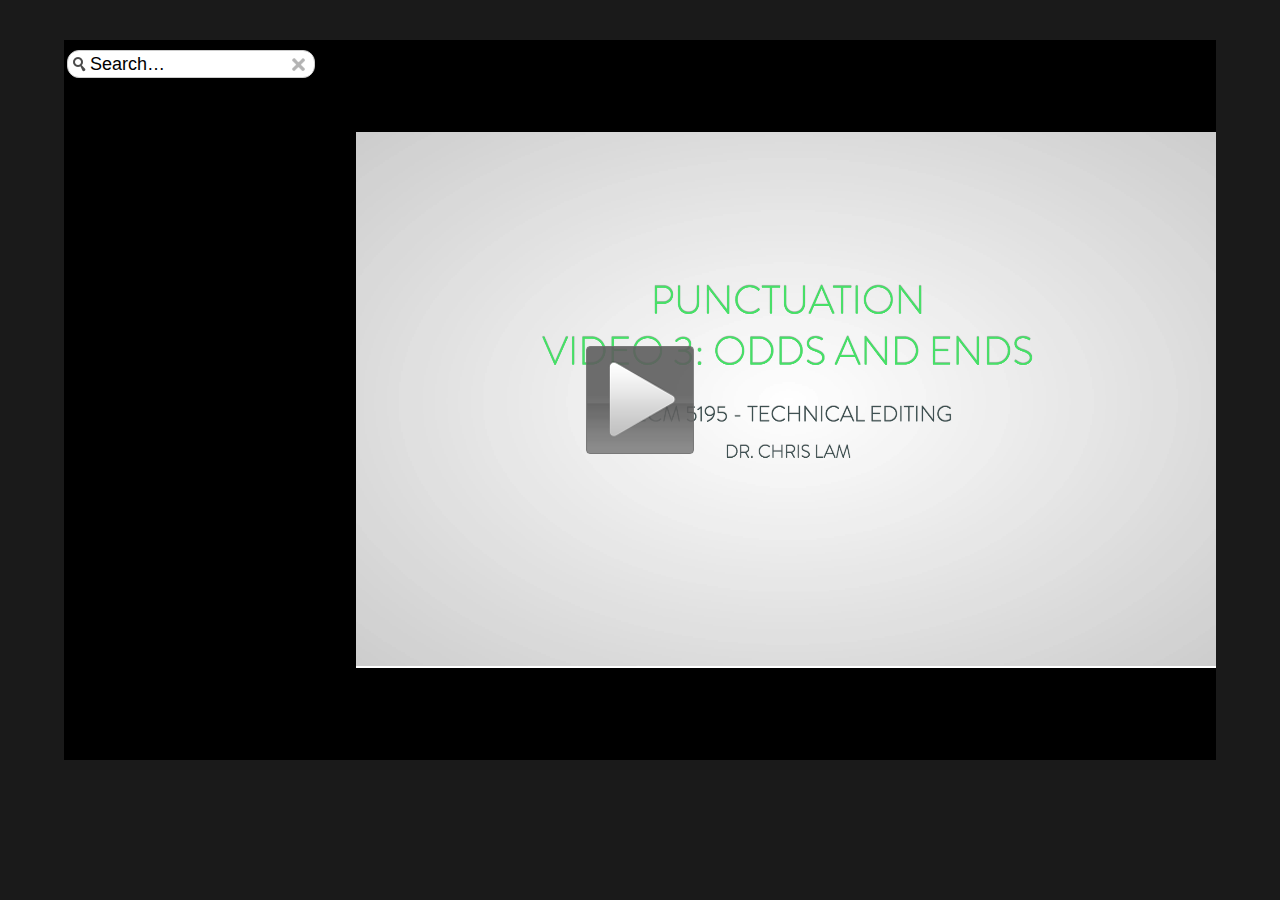
<file: index.html>
<!DOCTYPE HTML><html><head><meta name="DC.title" content="punctuation-video-3.mp4" /><meta name="DC.date" content="2017-12-18 22:13:10 +0000" /><meta name="DC.language" content="ENU" /><meta name="google" value="notranslate" /> <meta http-equiv="Content-Type" content="text/html; charset=utf-8" /><meta name="viewport" content="width=device-width, initial-scale=1" /><meta http-equiv="X-UA-Compatible" content="IE=edge,chrome=1"><title>punctuation-video-3</title><style>html, body {	margin: 20px;	padding: 0px;	font-family:Verdana, Geneva, sans-serif;	background-color: #1a1a1a;	text-align: center;}</style></head><body><style>.smart-player-embed-container-iframe{width:1152px;height:720px}.smart-player-full-frame-mode{position:absolute;top:0;left:0;z-index:10;width:100%;height:100%;padding:0;margin:0}</style><iframe class="smart-player-embed-container-iframe" id="embeddedSmartPlayerInstance" src="media/index_player.html?embedIFrameId=embeddedSmartPlayerInstance" scrolling="no"  frameborder="0" webkitAllowFullScreen mozallowfullscreen allowFullScreen></iframe><script src="media/scripts/embedded-smart-player.min.js"></script></body></html>
</file>
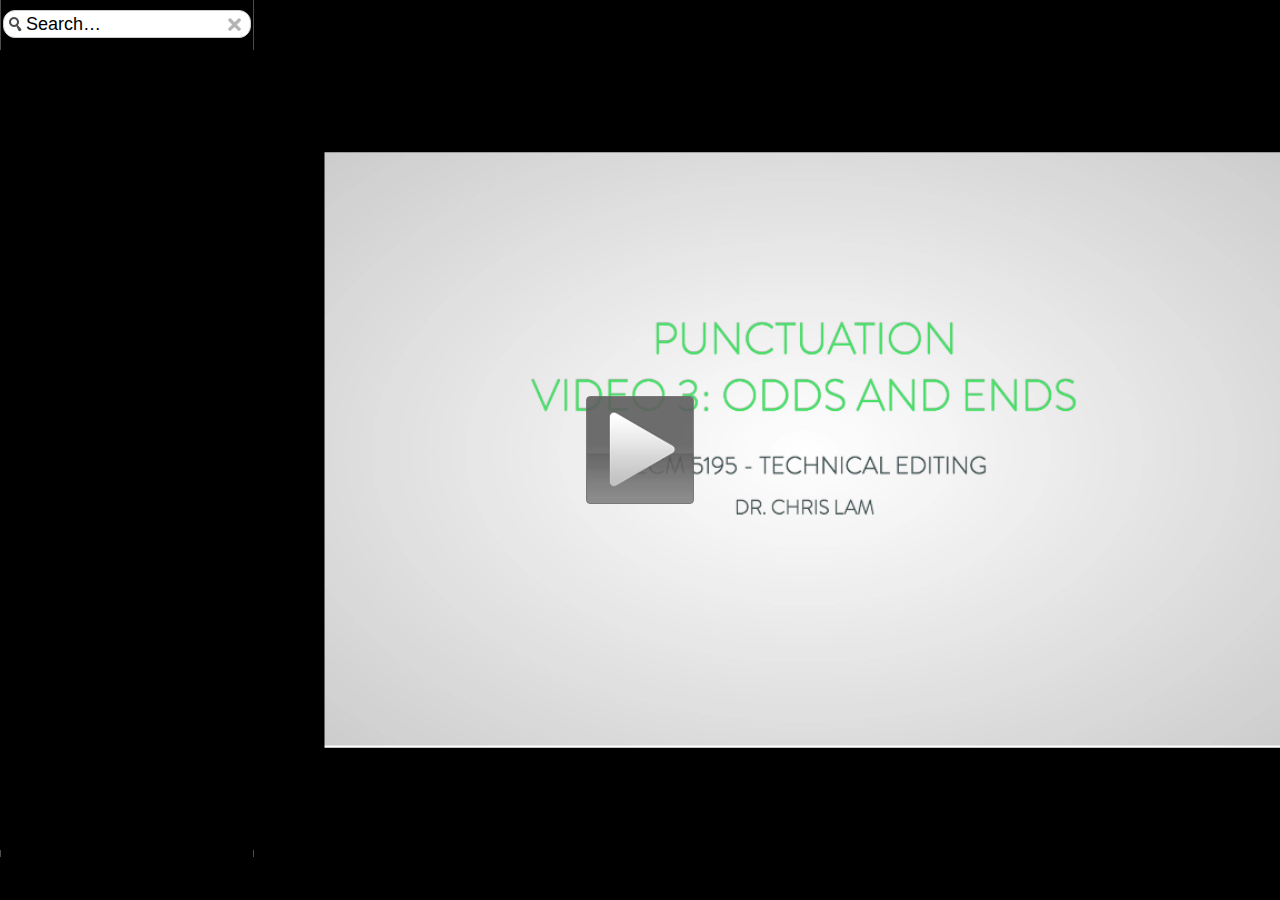
<file: media/index_player.html>
<!DOCTYPE html><html><head><meta name="google" value="notranslate" /> <meta http-equiv="Content-Type" content="text/html; charset=utf-8" /><meta name="viewport" content="width=device-width, initial-scale=1" /><meta http-equiv="X-UA-Compatible" content="IE=edge,chrome=1"><title></title><link href='https://fonts.googleapis.com/css?family=Quicksand|Actor' rel='stylesheet' type='text/css'><link href="skins/overlay/techsmith-smart-player.min.css" rel="stylesheet" type="text/css" /><style>html, body {	background-color: #1a1a1a;}</style></head><body>   <div id="tscVideoContent">      <img width="32px" height="32px" style="position: absolute; top: 50%; left: 50%; margin: -16px 0 0 -16px"         src="[data-uri]">   </div><script type="text/javascript" src="scripts/config_xml.js"></script><script type="text/javascript">   (function (window) {    function setup(TSC) {    TSC.playerConfiguration.setFlashPlayerSwf("tsc_player.swf");    TSC.playerConfiguration.addMediaSrc("punctuation-video-3.mp4");    TSC.playerConfiguration.setXMPSrc("xmpFile.xml");    TSC.localizationStrings.setLanguage(TSC.languageCodes.ENGLISH);        TSC.playerConfiguration.setPosterImageSrc("FirstFrame.png")        TSC.mediaPlayer.init("#tscVideoContent");    }        function loadScript(e,t){if(!e||!(typeof e==="string")){return}var n=document.createElement("script");if(typeof document.attachEvent==="object"){n.onreadystatechange=function(){if(n.readyState==="complete"||n.readyState==="loaded"){if(t){t()}}}}else{n.onload=function(){if(t){t()}}}n.src=e;document.getElementsByTagName("head")[0].appendChild(n)}        loadScript('scripts/techsmith-smart-player.min.js', function() {               setup(window["TSC"]);               });    }(window));   </script></body></html>
</file>
<file: media/skins/overlay/techsmith-smart-player.min.css>
html{color:#000}body,div,dl,dt,dd,ul,ol,li,h1,h2,h3,h4,h5,h6,pre,code,form,fieldset,legend,input,textarea,p,blockquote,th,td{margin:0;padding:0}table{border-collapse:collapse;border-spacing:0}fieldset,img{border:0}address,caption,cite,code,dfn,em,strong,th,var{font-style:normal;font-weight:400}li{list-style:none}caption,th{text-align:left}h1,h2,h3,h4,h5,h6{font-size:100%;font-weight:400}q:before,q:after{content:''}abbr,acronym{border:0;font-variant:normal}sup{vertical-align:text-top}sub{vertical-align:text-bottom}input,textarea,select{font-family:inherit;font-size:inherit;font-weight:inherit}input,textarea,select{*font-size:100%}legend{color:#000}body{font:13px/1.231 arial,helvetica,clean,sans-serif;*font-size:small;*font:x-small}table{font-size:inherit;font:100%}pre,code,kbd,samp,tt{font-family:monospace;*font-size:108%;line-height:100%}h1{font-size:138.5%}h2{font-size:123.1%}h3{font-size:108%}h1,h2,h3{margin:1em 0}h1,h2,h3,h4,h5,h6,strong{font-weight:700}abbr,acronym{border-bottom:1px dotted #000;cursor:help}em{font-style:italic}blockquote,ul,ol,dl{margin:1em}ol,ul,dl{margin-left:2em}ol li{list-style:decimal outside}ul li{list-style:disc outside}dl dd{margin-left:1em}th,td{border:0;padding:.5em}th{font-weight:700;text-align:center}caption{margin-bottom:.5em;text-align:center}p,fieldset,table,pre{margin:0}input[type=text],input[type=password],textarea{width:12.25em;*width:11.9em}html,body{height:100%}html,body,form,fieldset,p,div,h1,h2,h3,h4,h5,h6{-webkit-text-size-adjust:none}body{margin:0;padding:0;overflow:hidden;background-color:#000;-ms-touch-action:none;touch-action:none}object:focus{outline:0}#tscVideoContent{width:100%;height:100%;padding:0;margin:0;overflow:hidden}#tscVideoContent video{width:100%;height:100%}#videoWrapper{width:100%;height:100%}#videoDiv{width:100%;height:100%}#hotspotContainer,#hotspotContainerDebug{position:absolute}#alertDialog{display:none;position:absolute;text-align:center;z-index:12;padding:15px;color:#434343;font-size:20px;top:30px;left:25%;right:25%;background-color:#fff;border:1px solid #bcbcbc}#alertDialog span{display:block;max-height:200px;overflow-y:auto}#alertDialog h4{font-size:16px;padding:5px 0;border-radius:20px;margin-top:14px;text-align:center;margin-left:auto;margin-right:auto;max-width:200px;color:#434343;background-color:#fff;border:1px solid #bcbcbc}.alertDialogClose{display:block;float:right}#tsc_io_container{position:absolute;z-index:12;width:100%;height:100%;top:45%;padding:0;margin:0;text-align:center;color:#fff}#tsc_io_message{margin-left:auto;margin-right:auto;padding:8px;background-color:rgba(0,0,0,.8);border-top-right-radius:12px;border-top-left-radius:12px;border-bottom-right-radius:12px;border-bottom-left-radius:12px;-moz-border-radius:12px;-webkit-border-radius:12px;max-width:300px}#tsc_io_message span{display:block}#tsc_io_container img{border:0;margin:10px 10px 0}.centeredImage{vertical-align:middle;text-align:center}#screenText{display:none}#speechText{display:none}#hotspots{position:absolute;width:100%;height:100%;top:0;left:0}#hotspots.hide{display:none}#hotspots area:focus,#hotspots area:active{outline:0}.hotspots_mapimg{position:absolute;width:100%;height:100%}#youtubePointerEventWorkaround{position:absolute;width:100%;height:100%;top:0}#youtubePointerEventWorkaround.hide{display:none}#caption{position:absolute;left:20px;right:20px}#caption p{display:inline-block;background-color:#000;font-family:Arial,Helvetica,sans-serif;color:#FFF;line-height:1.2}#caption.hide{display:none}#caption.caption_under_video{position:relative;bottom:0;left:0;right:0}.captionVAlignTop{top:20px}.captionVAlignBottom{bottom:54px}.captionHAlignLeft{text-align:left}.captionHAlignCenter{text-align:center}.captionHAlignRight{text-align:right}#videoClickToPlayLink,#videoClickToReplayLink{position:absolute;top:0;left:0;display:block;width:100%;height:100%;background-position:center center;background-repeat:no-repeat;background-size:100%;cursor:pointer}.noClickToPlayEvents{pointer-events:none}#videoClickToPlay,#videoClickToReplay{position:absolute;top:50%;left:50%}#markers{width:100%;height:100%}.foundSearchText{color:#40C6E2}.appplayer{position:relative;border-radius:5px;background-size:cover;z-index:1}.posterFade{background:rgba(0,0,0,.6);border-radius:5px;height:100%}.appplayer .content{text-align:center;z-index:2}.appplayer h2{color:#fff;font-weight:700;margin:50px 0 10px;text-shadow:0 0 2px #000;filter:dropshadow(color=#000000,offx=0,offy=0);z-index:2}.externalDefaultPlaybackContainer{position:relative;background-size:cover;z-index:1;background-color:#000;width:100%;height:100%}.externalLargePlayBtn{display:block;width:73px;height:73px;background:url([data-uri]) no-repeat;background-size:contain;cursor:pointer;z-index:2}.centerAbsoluteElement{position:absolute;top:50%;left:50%;-webkit-transform:translate(-50%,-50%);transform:translate(-50%,-50%)}.openVideoSmartPlayerContainer{display:-webkit-box;display:-webkit-flexbox;display:-webkit-flex;display:flex;-webkit-box-align:center;-webkit-flex-align:center;-webkit-align-items:center;align-items:center;height:100%;width:100%;z-index:9;-webkit-box-sizing:border-box;box-sizing:border-box}.openVideoSmartPlayerButton{text-align:center;display:block;border-radius:12px;padding:20px 10px 20px 60px;background:url([data-uri]) no-repeat;background-size:40px auto;background-position:10px center;background-color:#42474C;border:1px solid rgba(255,255,255,.2);color:#fff;font-size:16px;max-width:360px;margin:auto;-webkit-box-shadow:0 2px 6px 2px rgba(0,0,0,.2);box-shadow:0 2px 6px 2px rgba(0,0,0,.2);text-shadow:1px 1px 0 rgba(0,0,0,.8);cursor:pointer;webkit-user-select:none;-webkit-box-sizing:border-box;box-sizing:border-box}.appstoreBtn{display:block;width:91px;height:30px;background:url([data-uri]) no-repeat;background-size:contain;margin:auto;z-index:2}.appNativePlayBtn{position:absolute;left:25%;bottom:8px;display:block;width:50%;height:30px;background:url([data-uri]) center no-repeat;background-size:129px 38px;color:#fff;cursor:pointer;text-shadow:0 -1px 0 #000;filter:dropshadow(color=#000000,offx=0,offy=-1);font-size:.8em;font-weight:700;text-align:center;margin:0 auto;padding-top:8px;z-index:4}.appNativePlayBtnText{font-size:.9em;font-weight:700;text-align:center;padding-top:2px}.topBrdr,.btmBrdr{height:8px;width:100%}.topBrdr{border-radius:5px 5px 0 0;border-top:1px solid #ccc}.btmBrdr{position:absolute;bottom:0;left:0;z-index:3;border-radius:0 0 5px 5px;border-top:1px solid #888;border-bottom:1px solid #000}.topBrdrInner,.btmBrdrInner{width:100%;height:7px}.topBrdrInner{padding-bottom:1px;border-radius:4px 4px 0 0;background:-webkit-linear-gradient(top,rgba(116,115,115,1) 0,rgba(54,54,54,1) 100%);background:linear-gradient(top,rgba(116,115,115,1) 0,rgba(54,54,54,1) 100%)}.btmBrdrInner{position:absolute;bottom:0;left:0;z-index:3;padding-top:1px;border-radius:0 0 4px 4px;background:-webkit-linear-gradient(top,#474747 0,#333 100%);background:linear-gradient(top,#474747 0,#333 100%)}.fullSizePosterImgContainer{display:display;background-size:contain!important;background-position:center!important;background-repeat:no-repeat!important;width:100%;height:100%;background-color:#000!important}.sr-only{position:absolute;width:1px;height:1px;padding:0;margin:-1px;overflow:hidden;clip:rect(0,0,0,0);border:0}@media (max-width:320px){.openVideoSmartPlayerButton{width:260px;font-size:14px;background-position:15px center}}#imageWrapper{width:100%;height:100%;-webkit-transition:all .3s cubic-bezier(.16,.86,.74,.89)!important;-moz-transition:all .3s cubic-bezier(.16,.86,.74,.89)!important;-ms-transition:all .3s cubic-bezier(.16,.86,.74,.89)!important;-o-transition:all .3s cubic-bezier(.16,.86,.74,.89)!important;transition:all .3s cubic-bezier(.16,.86,.74,.89)!important}#imageDiv{max-width:100%;max-height:100%}.imageDiv-animation-style{-webkit-transition:all .3s cubic-bezier(.16,.86,.74,.89)!important;-moz-transition:all .3s cubic-bezier(.16,.86,.74,.89)!important;-ms-transition:all .3s cubic-bezier(.16,.86,.74,.89)!important;-o-transition:all .3s cubic-bezier(.16,.86,.74,.89)!important;transition:all .3s cubic-bezier(.16,.86,.74,.89)!important}#quizBar{display:none;z-index:11;width:100%;background:#005a8c;color:#fff;font-size:1.125rem;font-weight:300;font-family:museo sans,Arial,Helvetica,sans-serif;height:40px;line-height:40px;text-align:center;position:absolute;bottom:0;cursor:pointer;-webkit-user-select:none;-moz-user-select:none;-ms-user-select:none;-o-user-select:none;user-select:none}#controls{position:absolute;bottom:0;left:0;width:100%;overflow:visible;font-family:Helvetica,Arial,sans-serif;z-index:3}.hide #controls{display:none}#controls .controls_left{float:left;margin-right:-15px}#controls .controls_right{float:right;margin-left:-15px}#controls .control_button{display:block;float:left;padding:0;border-style:none;background-color:transparent;cursor:pointer}#controls .control_button:focus{outline:0}#controls .hide{display:none}#controls.caption_under_video{position:relative;bottom:0;left:0;right:0}#progress{overflow:hidden}#progress_box{overflow:hidden;padding:0 15px}#progress_scrubbar_track_left{float:left}#progress_scrubbar_track_right{float:right}#progress_scrubbar_track{position:relative;display:block;width:auto;cursor:pointer;touch-action:none}#progress_scrubbar_track .scrubbar_track,#progress_scrubbar_track .scrubbar_loaded_track,#progress_scrubbar_track .scrubbar_played_track{position:absolute;left:0}#progress_scrubbar_track .scrubbar_track{width:100%}#play_progress{overflow:visible}#scrubbar_scrubber{position:absolute;top:0;right:0}#progress .seperator{float:right}#play_time{float:right;margin:0 15px 0 -15px;cursor:default}#markers{position:absolute;top:0;display:none}.volume_wrapper{position:relative;float:left;z-index:1}#volume_slider_container{position:absolute;bottom:100%;transition:height .1s}#volume_slider_container.hide{display:block;height:0}#volume_slider_vertical{position:relative;cursor:pointer}#volume_slider_vertical .ui-slider-range{position:absolute;bottom:0;left:0;width:100%}#volume_slider_vertical .ui-slider-handle{position:absolute;display:block}#playerSettingsContainer{position:absolute;bottom:100%;right:0;padding:10px}#videoSidebar{position:absolute;top:0;left:0;display:block !important;width:252px;border-color:#4c4c4c;border-width:1px;border-style:none solid;color:#fff;background:#000;background:rgba(0,0,0,.85)}#videoSidebar.right{left:auto;right:0}#videoSidebarHead{position:relative;overflow:hidden;z-index:1}#videoSidebarHead .video_title{font-size:inherit;font-weight:inherit;padding:6px 2px 4px}#searchArea{border:1px solid #ccc;border-radius:12px;margin:0 2px 4px;padding:2px 2px 2px 22px;background:#fff url([data-uri]) scroll no-repeat 3px center;overflow:hidden}.search_disabled #searchArea{display:none}#searchBox{display:block;float:left;width:190px;height:22px;padding:0;border-style:none;font-size:18px}#clearSearchButton{display:block;float:right;width:28px;height:22px;padding:0;border-style:none;background:#fff url([data-uri]) scroll no-repeat center}#fsSearchAlert{display:none;margin:5px 0;padding:10px;color:#fff;font-size:12px;background-color:#ba8a29;background-image:-webkit-gradient(linear,0 0,0 100%,from(#ba8a29),to(#a8502f));background-image:-webkit-linear-gradient(top,#ba8a29,#a8502f);background-image:-moz-linear-gradient(top,#ba8a29,#a8502f);background-image:-ms-linear-gradient(top,#ba8a29,#a8502f);background-image:-o-linear-gradient(top,#ba8a29,#a8502f);border:1px solid maroon;-moz-box-shadow:0 0 5px rgba(0,0,0,.5);-webkit-box-shadow:0 0 5px rgba(0,0,0,.5);text-shadow:1px 1px 0 rgba(0,0,0,.5)}.search_disabled #fsSearchAlert{display:block}#pipimage{background-repeat:no-repeat;background-size:contain;border:1px solid #FFF;margin-top:10px;margin-bottom:10px}#videoSidebarContentWrapper{position:absolute;top:58px;right:0;bottom:0;left:0;overflow:auto}#searchList,#tableOfContentsList{margin:0}#searchList li,#tableOfContentsList li{list-style:none;cursor:pointer}#searchList li:hover,#tableOfContentsList li:hover{background-color:#333;color:#fff}#searchList li.noThumbImage,#tableOfContentsList li.noThumbImage{padding:10px 6px 10px 8px}#searchList li.hasThumbImage,#tableOfContentsList li.hasThumbImage{padding:4px 10px}#searchList .tocItemLabel,#tableOfContentsList .tocItemLabel{position:relative;margin-left:5px}#tsc_quiz_container{font-family:museo sans,Arial,Helvetica,sans-serif;font-size:1rem;font-weight:300;z-index:10;padding:40px 20px;position:fixed;background-color:#FFF;line-height:1.3em;-webkit-transition:top 400ms ease-in;-moz-transition:top 400ms ease-in;-ms-transition:top 400ms ease-in;-o-transition:top 400ms ease-in;transition:top 400ms ease-in}#tsc_question,#tsc_answers{overflow-x:hidden;overflow-y:auto}.image #tsc_question{margin-top:30px;margin-bottom:10px}#quiz_content{height:100%}.image #tsc_quiz_container{opacity:1!important;bottom:40px!important;height:calc(100% - 40px);-webkit-box-sizing:border-box;-moz-box-sizing:border-box;box-sizing:border-box}.minimized{top:100%!important}#tsc_submitting{display:none}#tsc_results,#tsc_submitting{position:absolute;top:0;bottom:0;left:0;right:0;height:180px;text-align:center;margin:auto}#tsc_ungradeable_details,#tsc_title{margin-bottom:25px}#tsc_gradeable_details,#tsc_ungradeable_details{font-size:.8125rem;font-weight:300}#tsc_title,#tsc_submitting{font-size:1.25rem;font-weight:500}#tsc_view_answers_button,#tsc_hide_answers_button{display:block;margin-left:auto;margin-right:auto;margin-top:10px}.submitting-text{display:block}.loading-image{display:block;margin-left:auto;margin-right:auto;margin-top:15px;width:40px;height:40px}#tsc_question{font-size:1.125rem;font-weight:500;word-wrap:break-word;padding-bottom:8px}#tsc_quiz_container h2{letter-spacing:0;line-height:1.125rem;padding:0;margin:0;margin-bottom:12px;min-height:46px;width:480px;color:#000ad2}#tsc_quiz_container label{margin:3px 0;padding:4px 4px 6px;word-wrap:break-word}.active_quiz_item:hover{background-color:#e9e9e9;border-top-left-radius:12px;border-top-right-radius:12px;border-bottom-left-radius:12px;border-bottom-right-radius:12px}.active_quiz_item:active{background-color:#dadff0;border-top-left-radius:12px;border-top-right-radius:12px;border-bottom-left-radius:12px;border-bottom-right-radius:12px}.picked_quiz_item{background-color:#e9e9e9;border-top-left-radius:12px;border-top-right-radius:12px;border-bottom-left-radius:12px;border-bottom-right-radius:12px}.quiz_question{margin:0 0 8px;padding:0;word-wrap:break-word}#tsc_quiz_container input[type=radio]{margin-right:10px}#tsc_quiz_controls{margin-top:10px}.image #tsc_quiz_controls{text-align:right}#tsc_textarea_input,#tsc_text_input{width:85%!important;margin:0!important;font-family:Actor,sans-serif;font-size:16px;font-weight:400}#tsc_question_set_result_info{display:none;margin-top:-25px;position:absolute;width:490px;font-size:12px;color:#666}.tsc_multiple_choice{display:block;text-align:left}.image_feedback,.image_fitb_feedback{height:22px;width:22px;vertical-align:bottom;margin-right:6px}.feedback_placeholder{display:none}.feedback_placeholder_show{display:block}button{cursor:pointer;padding:5px 10px}.image .quiz-button{color:#fff;border-radius:15px;border:0;padding:5px 15px}.image #tsc_previous_button,.image #tsc_hide_answers_button{background-color:#474747}.image #tsc_next_button:disabled,.image #tsc_previous_button:disabled,.image #tsc_submit_button:disabled{color:#a5a09f;background-color:#d8d8d8}.image #tsc_next_button,.image #tsc_submit_button,.image #tsc_view_answers_button{background-color:#005a8c}#tsc_previous_button{display:none}#tsc_next_button{display:none}#tsc_submit_button{display:none}#tsc_continue_button{float:right;display:none}#tsc_quiz_setup_container{font-family:Arial,Helvetica,sans-serif;font-size:18px;z-index:10;position:absolute;text-align:center;background-color:#FFF}#tsc_quiz_setup_container label{display:none;margin-left:4px}#tsc_quiz_question_count{padding:8px 4px 0;text-align:center;position:absolute;top:0;right:18px;border-left:#e9e9e9 solid thin;border-right:#e9e9e9 solid thin;border-bottom:#e9e9e9 solid thin}.tsc_quiz_question_count_current{font-size:1rem;font-family:Museo,sans-serif,Arial,Helvetica;font-weight:300;color:#000}.tsc_quiz_question_count_total{margin-left:2px;font-size:14px}#tsc_answers{word-wrap:break-word;-webkit-overflow-scrolling:touch;text-align:center}@media screen and (min-height:401px){#tsc_quiz_container{border:1px solid #CCC;-moz-box-shadow:0 0 5px rgba(0,0,0,.5);-webkit-box-shadow:0 0 5px rgba(0,0,0,.5)}.video #tsc_quiz_container{-moz-min-width:360px;-ms-min-width:360px;-o-min-width:360px;-webkit-min-width:360px;min-width:360px;max-width:580px;bottom:0;left:0;padding:20px;border-top-right-radius:22px;border-top-left-radius:22px;border-bottom-right-radius:22px;border-bottom-left-radius:22px;-moz-border-radius:22px;-webkit-border-radius:22px}.image #tsc_quiz_container{padding:0 20px;max-height:none!important;top:0;right:0;width:300px;border-top:#999 solid thin;border-left:#999 solid thin}#tsc_quiz_setup_container{width:560px;left:50%;top:15px;margin-left:-280px;border:1px solid #CCC;border-top-right-radius:22px;border-top-left-radius:22px;border-bottom-right-radius:22px;border-bottom-left-radius:22px;-moz-border-radius:22px;-webkit-border-radius:22px;-moz-box-shadow:0 0 10px rgba(0,0,0,.5);-webkit-box-shadow:0 0 10px rgba(0,0,0,.5)}.video #tsc_question,.video #tsc_answers{margin-top:10px}.video #tsc_question{max-height:95px}.image #tsc_question{max-height:calc(40vh - 75px)}.image #tsc_answers{max-height:calc(60vh - 75px);margin-bottom:10px}.inputBlock{margin-top:12px;text-align:left;width:404px;margin-left:auto;margin-right:auto}.inputContainer{text-align:center;margin-bottom:20px}#tsc_quiz_setup_container h2{color:#000ad2;text-align:left;font-size:1.2em;margin:20px 30px}#tsc_quiz_setup_container p{margin:20px 0}#tsc_quiz_setup_container input{font-size:1.1em;color:#325ea3;width:400px}#tsc_quiz_setup_container button{padding:10px 15px;font-size:1.4em}#tsc_quiz_setup_container a{margin-top:10px;padding:6px 10px;font-size:.75em;text-decoration:none;color:#fff;background-color:#333;-moz-border-radius:6px;-webkit-border-radius:6px;-moz-box-shadow:0 0 1px rgba(0,0,0,.5);-webkit-box-shadow:0 0 1px rgba(0,0,0,.5)}}@media screen and (max-width:720px){.image #tsc_question{font-size:1rem}.image #tsc_answers{font-size:.8125rem}.image #tsc_quiz_container{width:285px}}@media screen and (max-height:400px){#tsc_quiz_container{left:0!important;top:0;right:0;max-height:400px!important;border-top-right-radius:0;border-top-left-radius:0;border-bottom-right-radius:0;border-bottom-left-radius:0!important;-moz-border-radius:0;-webkit-border-radius:0;height:100%}#quiz_content{padding:0 10px}.video #tsc_quiz_container{padding:0;bottom:0}.image #tsc_quiz_container{bottom:40px;padding:0;width:auto}#tsc_question,#tsc_answers{margin-bottom:10px}.video #tsc_question{max-height:calc(40% - 65px);margin-top:30px}.video #tsc_answers{max-height:calc(60% - 65px)}.image #tsc_question{max-height:calc(40vh - 80px)}.image #tsc_answers{max-height:calc(60vh - 80px)}#tsc_quiz_container h2{margin:8px 4px 12px 8px;min-height:46px;font-size:28px;width:82%}#tsc_question_set_result_info{width:80%;margin-left:10px;margin-bottom:-30px}button{cursor:pointer;padding:10px 15px;font-size:18px}#tsc_previous_button{display:none}#tsc_next_button{display:none}#tsc_submit_button{float:right;margin-left:4px;display:none}#tsc_continue_button{float:right;display:none}#tsc_quiz_controls{position:absolute;left:0;z-index:1;padding:10px}.video #tsc_quiz_controls{right:0;bottom:0}.image #tsc_quiz_controls{right:20px;bottom:10px}#tsc_quiz_setup_container{width:100%;height:100%;left:0;top:0}.inputBlock{margin-top:12px;text-align:left;width:404px;margin-left:auto;margin-right:auto}.inputContainer{text-align:center;margin-bottom:10px}#tsc_quiz_setup_container h2{color:#000ad2;font-size:1.1em;margin:15px 10px}#tsc_quiz_setup_container p{margin:20px 0}#tsc_quiz_setup_container input{font-size:1.1em;color:#325ea3;width:400px}#tsc_quiz_setup_container button{padding:10px 15px;font-size:1.4em}#tsc_quiz_setup_container a{margin-top:10px;padding:6px 10px;font-size:1.4em;text-decoration:none;color:#fff;background-color:#333;-moz-border-radius:6px;-webkit-border-radius:6px;-moz-box-shadow:0 0 1px rgba(0,0,0,.5);-webkit-box-shadow:0 0 1px rgba(0,0,0,.5)}}#tsc_confirmation_container{font-family:Arial,Helvetica,sans-serif;font-size:18px;z-index:10;padding:6px;position:absolute;left:0;bottom:0;width:200px;background-color:#FFF;border:1px solid #CCC;line-height:1.3em;-moz-box-shadow:0 0 5px rgba(0,0,0,.5);-webkit-box-shadow:0 0 5px rgba(0,0,0,.5)}.video #tsc_confirmation_container{border-top-right-radius:22px;border-top-left-radius:22px;border-bottom-right-radius:22px;border-bottom-left-radius:22px;-moz-border-radius:22px;-webkit-border-radius:22px}#tsc_review_confirmation_container{font-family:Arial,Helvetica,sans-serif;font-size:18px;z-index:10;padding:6px;position:absolute;left:0;bottom:0;width:200px;background-color:#FFF;border:1px solid #CCC;line-height:1.3em;-moz-box-shadow:0 0 5px rgba(0,0,0,.5);-webkit-box-shadow:0 0 5px rgba(0,0,0,.5)}.video #tsc_review_confirmation_container{border-top-right-radius:22px;border-top-left-radius:22px;border-bottom-right-radius:22px;border-bottom-left-radius:22px;-moz-border-radius:22px;-webkit-border-radius:22px}.image #tsc_overlay{display:none}.video #tsc_overlay{position:absolute;z-index:9;top:0;left:0;background-color:#000;width:100%;height:100%;padding:0;margin:0;-ms-opacity:.7;opacity:.7;-webkit-transition:all 300ms ease-in-out;-moz-transition:all 300ms ease-in-out;-ms-transition:all 300ms ease-in-out;-o-transition:all 300ms ease-in-out;transition:all 300ms ease-in-out}.largeButton{cursor:pointer;text-align:center;color:#fff;padding:15px;margin:5px;font-size:18px;-moz-border-radius:12px;-webkit-border-radius:12px;-moz-box-shadow:0 0 5px rgba(0,0,0,.5);-webkit-box-shadow:0 0 5px rgba(0,0,0,.5);-webkit-box-shadow:0 0 0 1px #666,0 0 0 2px #999,0 0 0 3px #666,1 1 1 6px #666;background:#45484d;background:-moz-linear-gradient(top,rgba(69,72,77,1) 0,rgba(0,0,0,1) 100%);background:-webkit-gradient(linear,left top,left bottom,color-stop(0%,rgba(69,72,77,1)),color-stop(100%,rgba(0,0,0,1)));background:-webkit-linear-gradient(top,rgba(69,72,77,1) 0,rgba(0,0,0,1) 100%);background:-o-linear-gradient(top,rgba(69,72,77,1) 0,rgba(0,0,0,1) 100%);background:-ms-linear-gradient(top,rgba(69,72,77,1) 0,rgba(0,0,0,1) 100%);filter:progid:DXImageTransform.Microsoft.gradient(startColorstr='#45484d', endColorstr='#000000', GradientType=0);text-shadow:1px 1px 1px rgba(0,0,0,.8)}.blueButton{background:#84c4e2;background:url([data-uri]);background:-moz-linear-gradient(top,#84c4e2 0,#369ad6 36%,#3786c9 61%,#66adf1 100%);background:-webkit-gradient(linear,left top,left bottom,color-stop(0%,#84c4e2),color-stop(36%,#369ad6),color-stop(61%,#3786c9),color-stop(100%,#66adf1));background:-webkit-linear-gradient(top,#84c4e2 0,#369ad6 36%,#3786c9 61%,#66adf1 100%);background:-o-linear-gradient(top,#84c4e2 0,#369ad6 36%,#3786c9 61%,#66adf1 100%);background:-ms-linear-gradient(top,#84c4e2 0,#369ad6 36%,#3786c9 61%,#66adf1 100%);background:linear-gradient(top,#84c4e2 0,#369ad6 36%,#3786c9 61%,#66adf1 100%);filter:progid:DXImageTransform.Microsoft.gradient(startColorstr='#84c4e2', endColorstr='#66adf1', GradientType=0)}#tsc_continue_control{font-size:14px}#tsc_review_answers_control{margin-bottom:7px}#tsc_review_control{font-size:14px}#tsc_confirm_control{margin-bottom:7px}.image .chat-bubble-arrow{position:absolute;bottom:-1px;left:50%;margin-left:-15px;border-left:15px solid transparent;border-right:15px solid transparent;border-bottom:15px solid #005a8c}.image .chat-bubble-arrow-border{display:none}.video .chat-bubble-arrow-border{border-color:#CCC transparent transparent;border-style:solid;border-width:15px;height:0;width:0;position:absolute;bottom:-30px;left:130px}.video .chat-bubble-arrow{border-color:#FFF transparent transparent;border-style:solid;border-width:15px;height:0;width:0;position:absolute;bottom:-28px;left:130px}@media all and (device-width:768px) and (device-height:1024px) and (orientation:portrait){.image #tsc_question{max-height:calc(40% - 75px)}.image #tsc_answers{max-height:calc(60% - 75px)}}@media all and (device-width:768px) and (device-height:1024px) and (orientation:landscape){.image #tsc_question{max-height:calc(40% - 75px)}.image #tsc_answers{max-height:calc(60% - 75px)}}.preRoll{position:absolute;z-index:20;overflow:hidden;border:0}.preRollHidden{visibility:hidden}.preRoll-disableMouse{pointer-events:none}.preRoll-fullPage{top:0;left:0;width:100%;height:100%}.spritesheet{display:inline-block;overflow:hidden;background-repeat:no-repeat;background-image:url(spritesheet.png)}.sprite_repeat{background-repeat:repeat-x!important}.rewind_button_normal{width:43px;height:43px;background-position:-192px -226px}.rewind_button_over{width:43px;height:43px;background-position:-240px -226px}.rewind_button_down{width:43px;height:43px;background-position:-144px -288px}.rewind_button_disabled{width:43px;height:43px;background-position:-192px -226px}.play_button_normal{width:43px;height:43px;background-position:-144px -0px}.play_button_over{width:43px;height:43px;background-position:-144px -48px}.play_button_down{width:43px;height:43px;background-position:-96px -288px}.play_button_disabled{width:43px;height:43px;background-position:-144px -0px}.pause_button_normal{width:43px;height:43px;background-position:-96px -192px}.pause_button_over{width:43px;height:43px;background-position:-96px -240px}.pause_button_down{width:43px;height:43px;background-position:-96px -144px}.pause_button_disabled{width:43px;height:43px;background-position:-96px -192px}.previous_button_normal{width:43px;height:43px;background-position:-144px -192px}.previous_button_over{width:43px;height:43px;background-position:-144px -240px}.previous_button_down{width:43px;height:43px;background-position:-144px -144px}.previous_button_disabled{width:43px;height:43px;background-position:-144px -96px}.next_button_normal{width:43px;height:43px;background-position:-96px -48px}.next_button_over{width:43px;height:43px;background-position:-96px -96px}.next_button_down{width:43px;height:43px;background-position:-96px -0px}.next_button_disabled{width:43px;height:43px;background-position:-48px -288px}.settings_button_normal{width:43px;height:43px;background-position:-380px -0px}.settings_button_over{width:43px;height:43px;background-position:-428px -0px}.settings_button_down{width:43px;height:43px;background-position:-332px -0px}.settings_button_disabled{width:43px;height:43px;background-position:-380px -0px}.settings_off_button_normal{width:43px;height:43px;background-position:-476px -0px}.settings_off_button_over{width:43px;height:43px;background-position:-476px -0px}.settings_off_button_down{width:43px;height:43px;background-position:-476px -0px}.settings_off_button_disabled{width:43px;height:43px;background-position:-476px -0px}.closed_caption_button_normal{width:43px;height:43px;background-position:-0px -48px}.closed_caption_button_over{width:43px;height:43px;background-position:-0px -96px}.closed_caption_button_down{width:43px;height:43px;background-position:-0px -0px}.closed_caption_button_disabled{width:43px;height:43px;background-position:-0px -48px}.closed_caption_off_button_normal{width:43px;height:43px;background-position:-0px -144px}.closed_caption_off_button_over{width:43px;height:43px;background-position:-0px -144px}.closed_caption_off_button_down{width:43px;height:43px;background-position:-0px -144px}.closed_caption_off_button_disabled{width:43px;height:43px;background-position:-0px -144px}.toc_button_normal{width:43px;height:43px;background-position:-353px -48px}.toc_button_over{width:43px;height:43px;background-position:-401px -48px}.toc_button_down{width:43px;height:43px;background-position:-305px -48px}.toc_button_disabled{width:43px;height:43px;background-position:-353px -48px}.toc_off_button_normal{width:43px;height:43px;background-position:-449px -48px}.toc_off_button_over{width:43px;height:43px;background-position:-449px -48px}.toc_off_button_down{width:43px;height:43px;background-position:-449px -48px}.toc_off_button_disabled{width:43px;height:43px;background-position:-449px -48px}.fullscreen_enter_button_normal{width:43px;height:43px;background-position:-48px -48px}.fullscreen_enter_button_over{width:43px;height:43px;background-position:-48px -96px}.fullscreen_enter_button_down{width:43px;height:43px;background-position:-48px -0px}.fullscreen_enter_button_disabled{width:43px;height:43px;background-position:-48px -48px}.fullscreen_leave_button_normal{width:43px;height:43px;background-position:-48px -192px}.fullscreen_leave_button_over{width:43px;height:43px;background-position:-48px -240px}.fullscreen_leave_button_down{width:43px;height:43px;background-position:-48px -144px}.fullscreen_leave_button_disabled{width:43px;height:43px;background-position:-48px -192px}.fullframe_enter_button_normal{width:43px;height:43px;background-position:-0px -240px}.fullframe_enter_button_over{width:43px;height:43px;background-position:-0px -240px}.fullframe_enter_button_down{width:43px;height:43px;background-position:-0px -240px}.fullframe_enter_button_disabled{width:43px;height:43px;background-position:-0px -240px}.fullframe_leave_button_normal{width:43px;height:43px;background-position:-0px -288px}.fullframe_leave_button_over{width:43px;height:43px;background-position:-0px -288px}.fullframe_leave_button_down{width:43px;height:43px;background-position:-0px -288px}.fullframe_leave_button_disabled{width:43px;height:43px;background-position:-0px -288px}.play_button_overlay_normal{width:108px;height:108px;background-position:-192px -0px}.play_button_overlay_over{width:108px;height:108px;background-position:-192px -0px}.play_button_overlay_down{width:108px;height:108px;background-position:-192px -0px}.play_button_overlay_disabled{width:108px;height:108px;background-position:-192px -0px}.replay_button_overlay_normal{width:108px;height:108px;background-position:-192px -113px}.replay_button_overlay_over{width:108px;height:108px;background-position:-192px -113px}.replay_button_overlay_down{width:108px;height:108px;background-position:-192px -113px}.replay_button_overlay_disabled{width:108px;height:108px;background-position:-192px -113px}.scroll_down_arrow_normal{width:16px;height:16px;background-position:-14px -213px}.scroll_down_arrow_over{width:16px;height:16px;background-position:-192px -274px}.scroll_down_arrow_down{width:16px;height:16px;background-position:-14px -213px}.scroll_down_arrow_disabled{width:16px;height:16px;background-position:-14px -213px}.scroll_up_arrow_normal{width:16px;height:16px;background-position:-232px -313px}.scroll_up_arrow_over{width:16px;height:16px;background-position:-253px -292px}.scroll_up_arrow_down{width:16px;height:16px;background-position:-232px -292px}.scroll_up_arrow_disabled{width:16px;height:16px;background-position:-232px -313px}.scroll_thumb_bottom_normal{width:14px;height:50px;background-position:-192px -295px}.scroll_thumb_bottom_over{width:14px;height:50px;background-position:-192px -295px}.scroll_thumb_bottom_down{width:14px;height:50px;background-position:-192px -295px}.scroll_thumb_bottom_disabled{width:14px;height:50px;background-position:-192px -295px}.scroll_track_normal{width:15px;height:13px;background-position:-232px -274px}.scroll_track_over{width:16px;height:4px;background-position:-69px -336px}.scroll_track_down{width:16px;height:4px;background-position:-48px -336px}.scroll_track_disabled{width:15px;height:13px;background-position:-232px -274px}.scrubbar_scrubber_normal{width:10px;height:43px;background-position:-305px -0px}.scrubbar_scrubber_over{width:10px;height:43px;background-position:-305px -0px}.scrubbar_scrubber_down{width:10px;height:43px;background-position:-305px -0px}.scrubbar_scrubber_disabled{width:10px;height:43px;background-position:-305px -0px}.unmute_button_normal{width:43px;height:43px;background-position:-545px -48px}.unmute_button_over{width:43px;height:43px;background-position:-305px -96px}.unmute_button_down{width:43px;height:43px;background-position:-497px -48px}.unmute_button_disabled{width:43px;height:43px;background-position:-545px -48px}.volume_button_normal{width:43px;height:43px;background-position:-353px -192px}.volume_button_over{width:43px;height:43px;background-position:-353px -240px}.volume_button_down{width:43px;height:43px;background-position:-305px -144px}.volume_button_disabled{width:43px;height:43px;background-position:-353px -192px}.volume_button_low_normal{width:43px;height:43px;background-position:-401px -96px}.volume_button_low_over{width:43px;height:43px;background-position:-449px -96px}.volume_button_low_down{width:43px;height:43px;background-position:-353px -96px}.volume_button_low_disabled{width:43px;height:43px;background-position:-401px -96px}.volume_button_med_normal{width:43px;height:43px;background-position:-545px -96px}.volume_button_med_over{width:43px;height:43px;background-position:-353px -144px}.volume_button_med_down{width:43px;height:43px;background-position:-497px -96px}.volume_button_med_disabled{width:43px;height:43px;background-position:-545px -96px}.volume_button_high_normal{width:43px;height:43px;background-position:-305px -240px}.volume_button_high_over{width:43px;height:43px;background-position:-305px -288px}.volume_button_high_down{width:43px;height:43px;background-position:-305px -192px}.volume_button_high_disabled{width:43px;height:43px;background-position:-305px -240px}.volumebar_slider_normal{width:13px;height:9px;background-position:-96px -336px}.volumebar_slider_over{width:13px;height:9px;background-position:-96px -336px}.volumebar_slider_down{width:13px;height:9px;background-position:-96px -336px}.volumebar_slider_disabled{width:13px;height:9px;background-position:-96px -336px}.scrubbar_loaded_track_end{width:2px;height:43px;background-position:-288px -226px}.scrubbar_track_left{width:1px;height:43px;background-position:-295px -226px}.scrubbar_track_right{width:1px;height:43px;background-position:-320px -0px}.scrubbar_track{width:2px;height:43px;background-position:-0px -479px}.scrubbar_loaded_track{width:2px;height:43px;background-position:-0px -393px}.scrubbar_played_track{width:2px;height:43px;background-position:-0px -436px}.seperator{width:1px;height:43px;background-position:-326px -0px}.volumebar_track{width:5px;height:2px;background-position:-35px -192px}.volumebar_track_end{width:5px;height:2px;background-position:-35px -199px}.volumebar_backdrop{width:31px;height:97px;background-position:-401px -144px}.control_backdrop_left{width:2px;height:43px;background-position:-0px -192px}.control_backdrop_right{width:2px;height:43px;background-position:-7px -192px}.toc_title_backdrop{width:8px;height:18px;background-position:-0px -522px}.control_backdrop{width:2px;height:43px;background-position:-0px -350px}.quizMarker{width:3px;color:rgba(255,255,255,.5);display:none}#videoClickToPlay,#videoClickToReplay{margin:-54px 0 0 -54px}#progress .seperator{display:none}#play_time{padding:0 5px 0 13px;font-size:15px;line-height:43px;color:#fff}#progress_scrubbar_track{height:43px;margin:0 1px}#scrubbar_scrubber{margin-right:-6px}#volume_slider_container{left:6px;margin-bottom:-4px}#volume_slider_vertical{height:61px;margin-top:19px}#volume_slider_vertical .ui-slider-handle{left:9px;width:13px;height:9px;background-image:url(spritesheet.png);background-position:-96px -336px}#volume_slider_vertical .ui-slider-range{margin-left:15px;width:1px;background-color:#151515}#playerSettingsContainer{margin-bottom:1px;background-color:#4b4b4b;color:#fff}#videoSidebar{bottom:43px}.captionVAlignBottom{bottom:53px}
</file>
